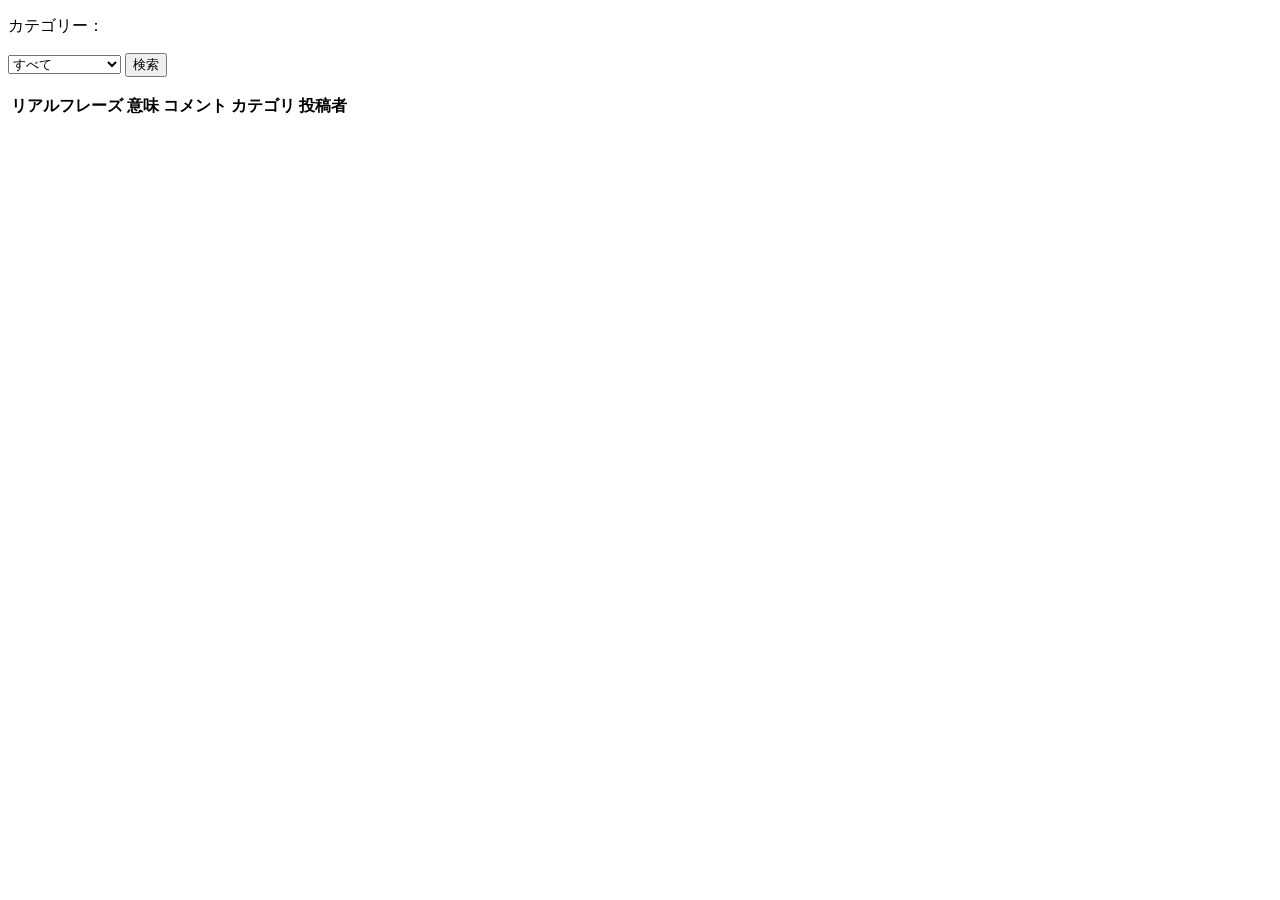
<file: src/main/resources/templates/index.html>
<!DOCTYPE html>
<html xmlns:th="http://www.thymeleaf.org">

<head>
    <meta charset="UTF-8">
    <title>Real English</title>
    <link rel="stylesheet" th:href="@{/css/style.css}">
</head>

<body>

    <div th:replace="common/header :: header"></div>

    <main>
        <form th:action="@{/search}" method="get" class="search-form">
            <p>カテゴリー：</p>
            <select name="category" class="search-select">
                <option value="">すべて</option>
                <option value="仕事中" th:selected="${category == '仕事中'}">仕事中</option>
                <option value="プライベート中" th:selected="${category == 'プライベート中'}">プライベート中</option>
                <option value="トラブル中" th:selected="${category == 'トラブル中'}">トラブル中</option>
                <option value="食事中" th:selected="${category == '食事中'}">食事中</option>
                <option value="その他" th:selected="${category == 'その他'}">その他</option>
            </select>
            <button type="submit">検索</button>
        </form>
        <p th:if="${message}" th:text="${message}" class="message"></p>
        <table class="word-table">
            <tr>
                <th>リアルフレーズ</th>
                <th>意味</th>
                <th>コメント</th>
                <th>カテゴリ</th>
                <th>投稿者</th>
            </tr>
            <tr th:each="word : ${words}">
                <td th:text="${word.english}"></td>
                <td th:text="${word.meaning}"></td>
                <td th:text="${word.comment}"></td>
                <td th:text="${word.category}"></td>
                <!-- user.usernameはwordオブジェクト経由で、登録したユーザーのusernameを表示 -->
                <td th:text="${word.user.username}"></td>
            </tr>

        </table>

    </main>

    <div th:replace="common/footer :: footer"></div>

</body>

</html>
</file>
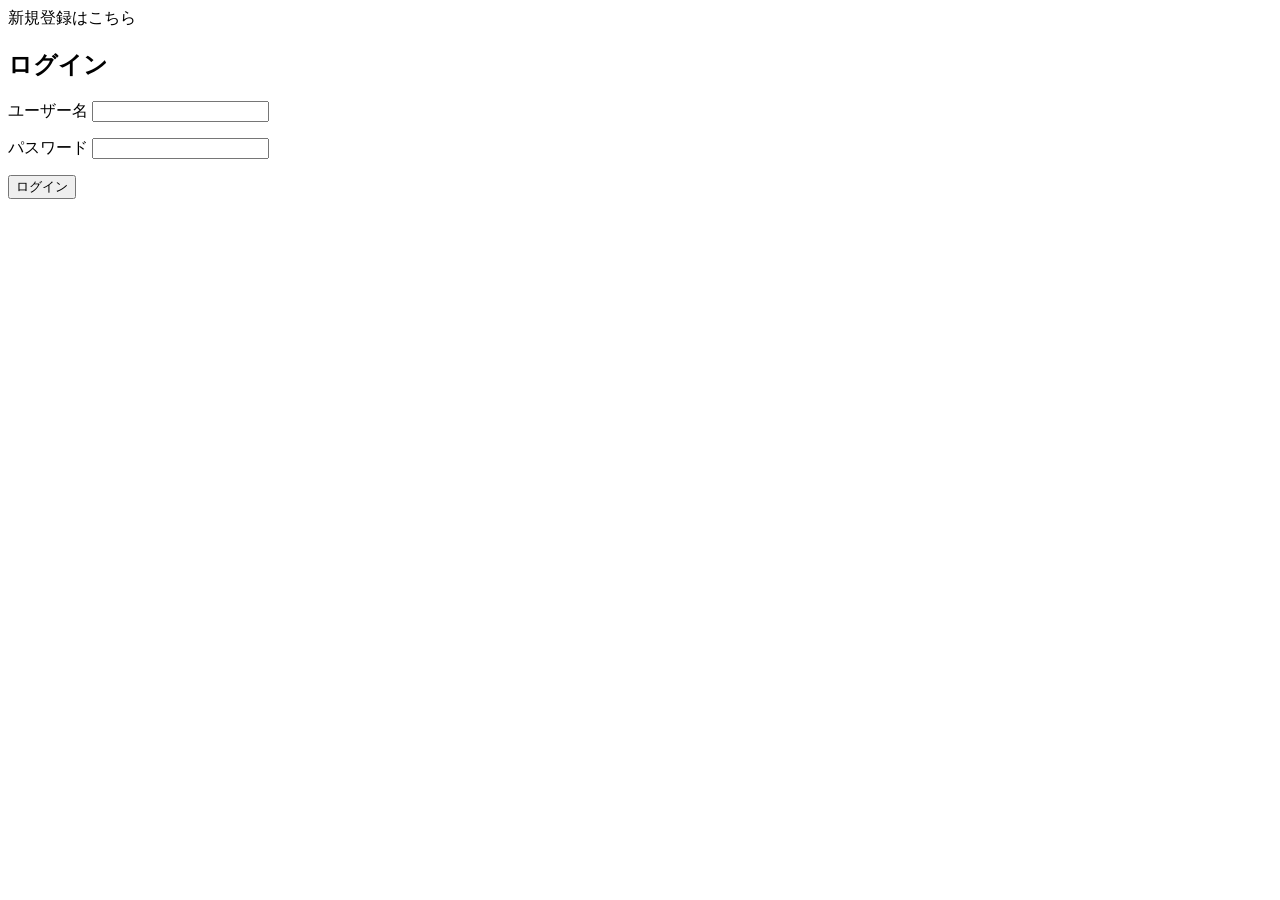
<file: src/main/resources/templates/login.html>
<!DOCTYPE html>
<html xmlns:th="http://www.thymeleaf.org">

<head>
    <meta charset="UTF-8">
    <title>ログイン</title>
    <link rel="stylesheet" th:href="@{/css/style.css}">
</head>

<body>

    <main>
        <div class="login-container">
        <a th:href="@{/register}" class="register-link">新規登録はこちら</a>
        <h2>ログイン</h2>
        <p th:if="${error}" th:text="${error}"></p>
        <form th:action="@{/login}" method="post">
            <p>ユーザー名 <input type="text" name="username"></p>
            <p>パスワード <input type="password" name="password"></p>
            <button class="login-button" type="submit">ログイン</button>
        </form>
        </div>
    </main>

    <div th:replace="common/footer :: footer"></div>
</body>

</html>
</file>
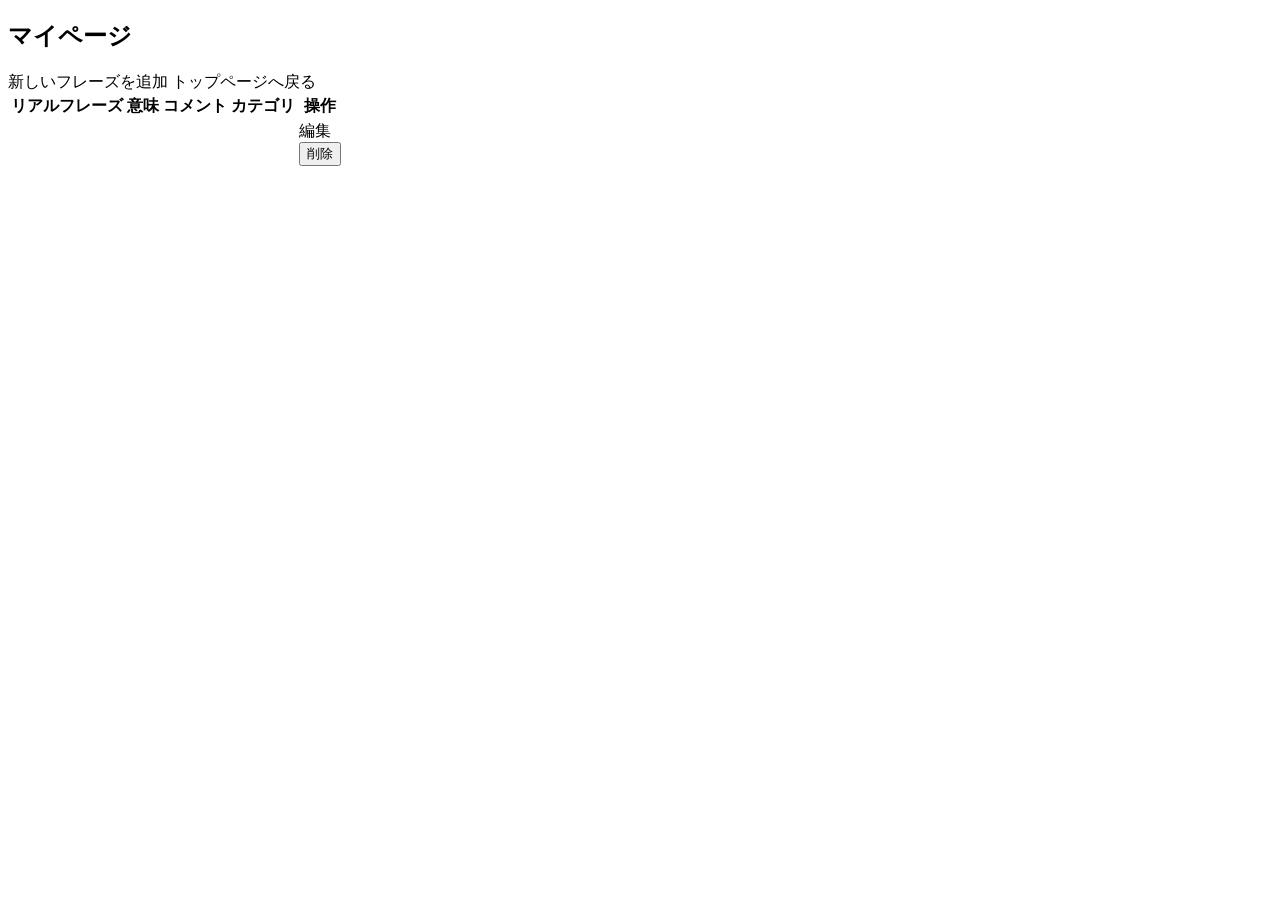
<file: src/main/resources/templates/mypage.html>
<!DOCTYPE html>
<html xmlns:th="http://www.thymeleaf.org">

<head>
    <meta charset="UTF-8">
    <title>マイページ</title>
    <link rel="stylesheet" th:href="@{/css/style.css}">
</head>

<body>
    <div th:replace="common/header :: header"></div>

    <main>
        <div class="message" th:if="${message}" th:text="${message}"></div>
        <div class="mypage-container">
            <h2> マイページ</h2>
            <a th:href="@{/words/new}" class="add-word-button">新しいフレーズを追加</a>
            <a th:href="@{/}" class="back-to-top-button">トップページへ戻る</a>
        </div>

        <table class="word-table">
            <tr>
                <th>リアルフレーズ</th>
                <th>意味</th>
                <th>コメント</th>
                <th>カテゴリ</th>
                <th>操作</th>
            </tr>
            <tr th:each="word : ${words}">
                <td th:text="${word.english}"></td>
                <td th:text="${word.meaning}"></td>
                <td th:text="${word.comment}"></td>
                <td th:text="${word.category}"></td>
                <td>
                    <a th:href="@{/words/{id}/edit(id=${word.id})}" class="edit-button">編集</a>
                    <form th:action="@{/words/{id}/delete(id=${word.id})}" method="post">
                        <button type="submit" class="delete-button">削除</button>
                    </form>
                </td>
            </tr>
        </table>
    </main>

    <div th:replace="common/footer :: footer"></div>
</body>

</html>
</file>
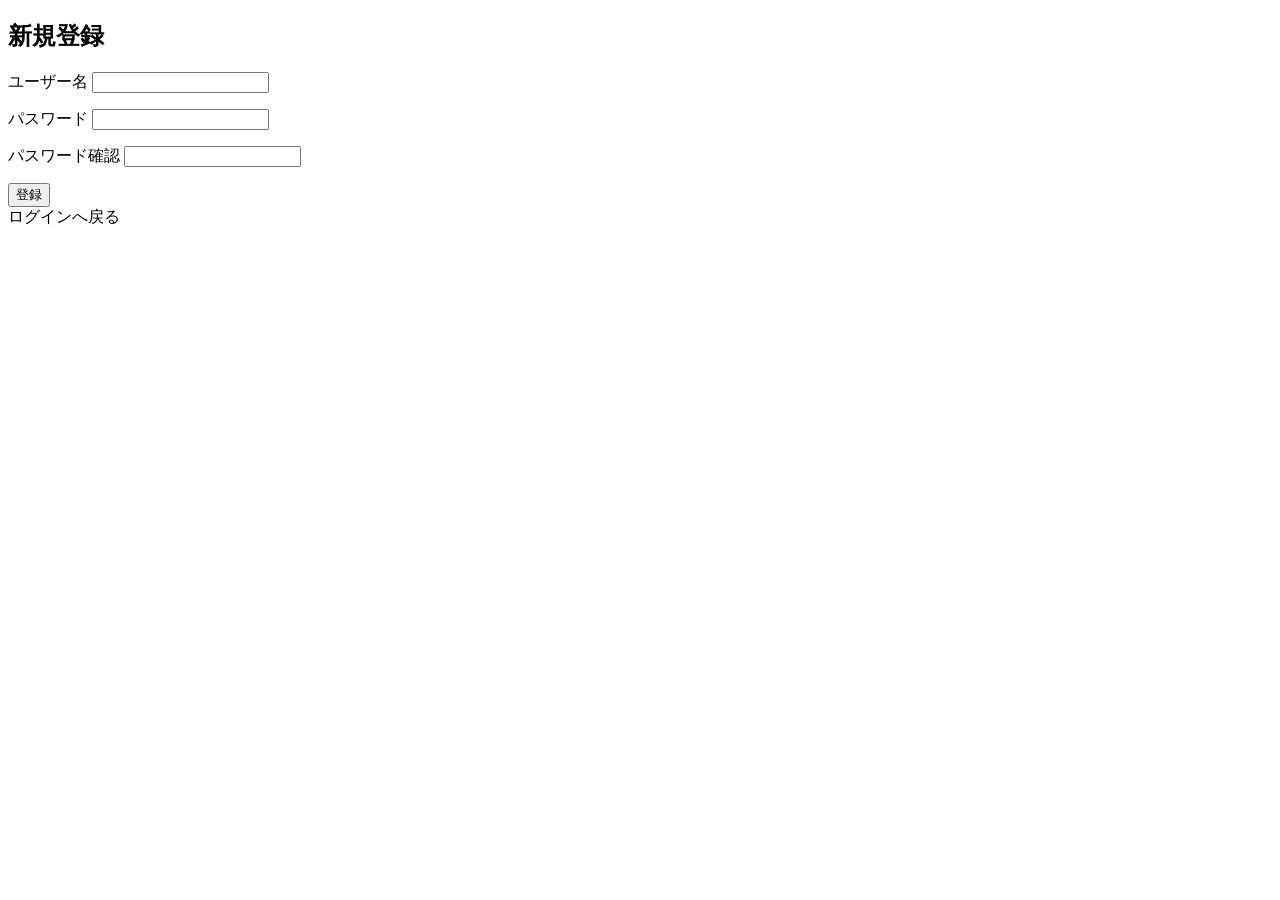
<file: src/main/resources/templates/register.html>
<!DOCTYPE html>
<html xmlns:th="http://www.thymeleaf.org">

<head>
    <meta charset="UTF-8">
    <title>新規登録</title>
    <link rel="stylesheet" th:href="@{/css/style.css}">
</head>

<body>
    <main>
        <div class="register-container">
            <h2>新規登録</h2>
            <p th:if="${error}" th:text="${error}" class="error"></p>
            <form th:action="@{/register}" method="post">
                <p>ユーザー名 <input type="text" name="username" required></p>
                <p>パスワード <input type="password" name="password" required></p>
                <p>パスワード確認 <input type="password" name="passwordConfirm" required></p>
                <button type="submit" class="register-button">登録</button>
            </form>
            <a th:href="@{/login}" class="back-to-login-button">ログインへ戻る</a>
        </div>
    </main>
</body>

</html>
</file>
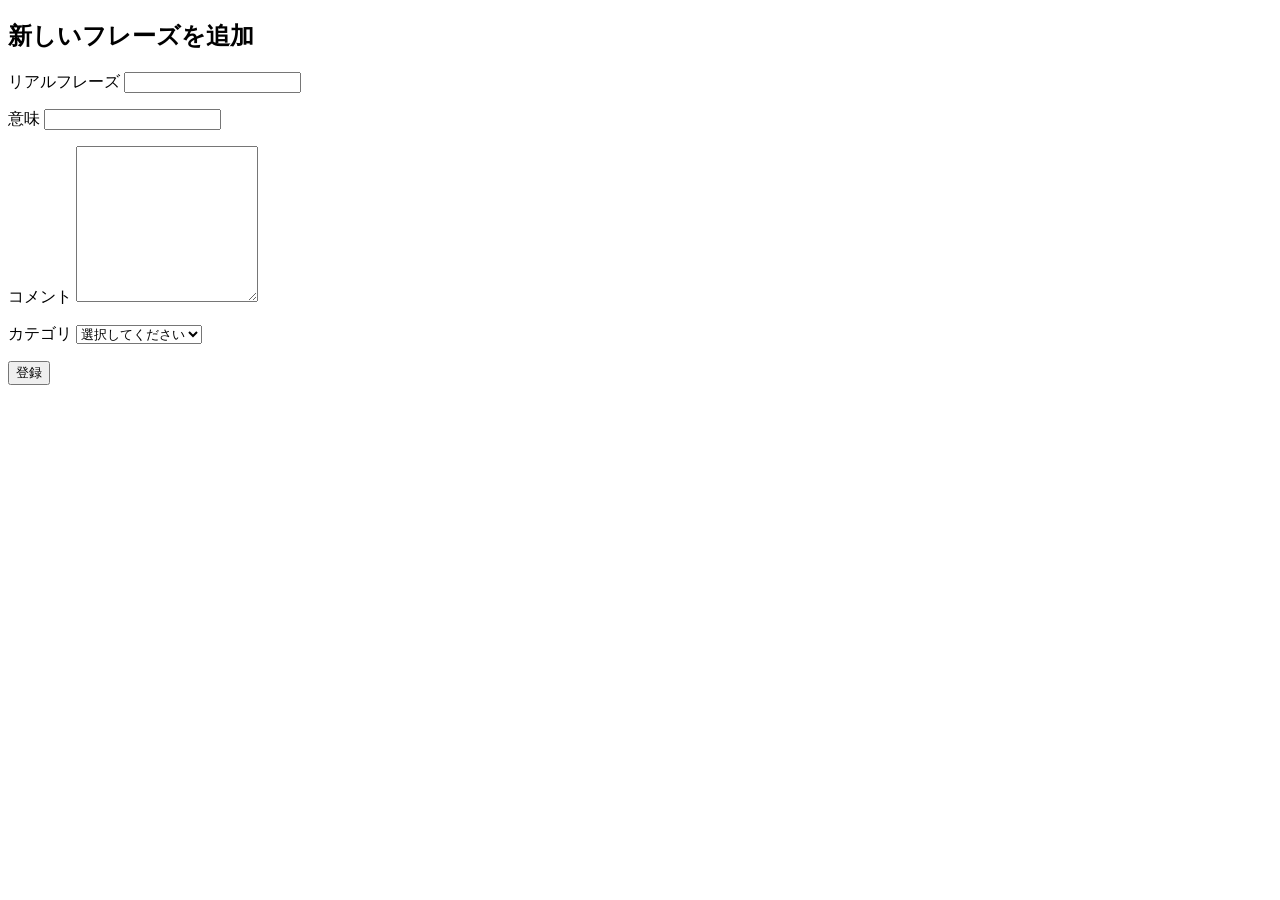
<file: src/main/resources/templates/word-form.html>
<!DOCTYPE html>
<html xmlns:th="http://www.thymeleaf.org">

<head>
    <meta charset="UTF-8">
    <title>新しいフレーズを追加</title>
    <link rel="stylesheet" th:href="@{/css/style.css}">
</head>

<body>
    <div th:replace="common/header :: header"></div>
    <main>
        <div class="word-form-container">
            <h2 th:text="${word.id == null} ? '新しいフレーズを追加' : 'フレーズを編集'">新しいフレーズを追加</h2>
            <!-- 「条件」 ? 「tureのとき」 : 「falseのとき」 という、おなじみの「三項演算子」 -->
            <form th:action="${word.id == null} ? @{/words} : @{/words/{id}/edit(id=${word.id})}" th:object="${word}"
                method="post" class="word-form">
                <p>リアルフレーズ <input type="text" th:field="*{english}" required maxlength="255"></p>
                <p>意味 <input type="text" th:field="*{meaning}" required maxlength="255"></p>
                <p>コメント <textarea th:field="*{comment}" rows="10"></textarea></p>
                <p>カテゴリ
                    <select th:field="*{category}" required>
                        <option value="">選択してください</option>
                        <option value="仕事中">仕事中</option>
                        <option value="プライベート中">プライベート中</option>
                        <option value="トラブル中">トラブル中</option>
                        <option value="食事中">食事中</option>
                        <option value="その他">その他</option>
                    </select>
                </p>
                <button type="submit" class="add-word-button">登録</button>
            </form>
        </div>
    </main>
    <div th:replace="common/footer :: footer"></div>
</body>

</html>
</file>
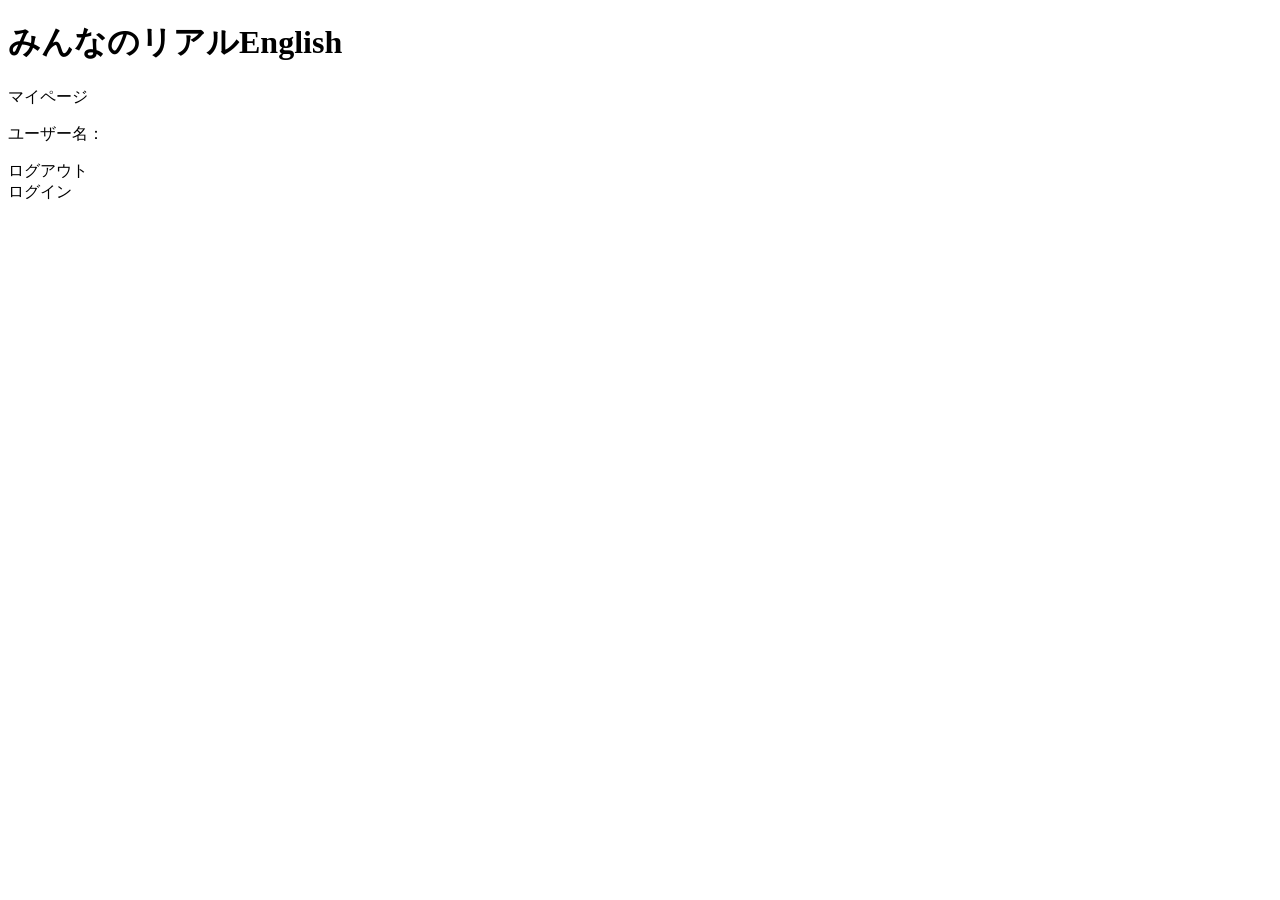
<file: src/main/resources/templates/common/header.html>
<!DOCTYPE html>
<html xmlns:th="http://www.thymeleaf.org">

<head>
    <meta charset="UTF-8">
    <title>header</title>
</head>

<body>
    <header th:fragment="header" class="header">
        <h1>みんなのリアルEnglish</h1>
        <div class="header-right">
            <a th:href="@{/mypage}" class="mypage-button">マイページ</a>
            <div th:if="${session.loginUser != null}">
                <p>ユーザー名：<span th:text="${session.loginUser.username}"></span></p>
                <a th:href="@{/logout}" class="login-button">ログアウト</a>
            </div>
            <a th:if="${session.loginUser == null}" th:href="@{/login}" class="login-button">ログイン</a>
        </div>
    </header>
</body>

</html>
</file>
